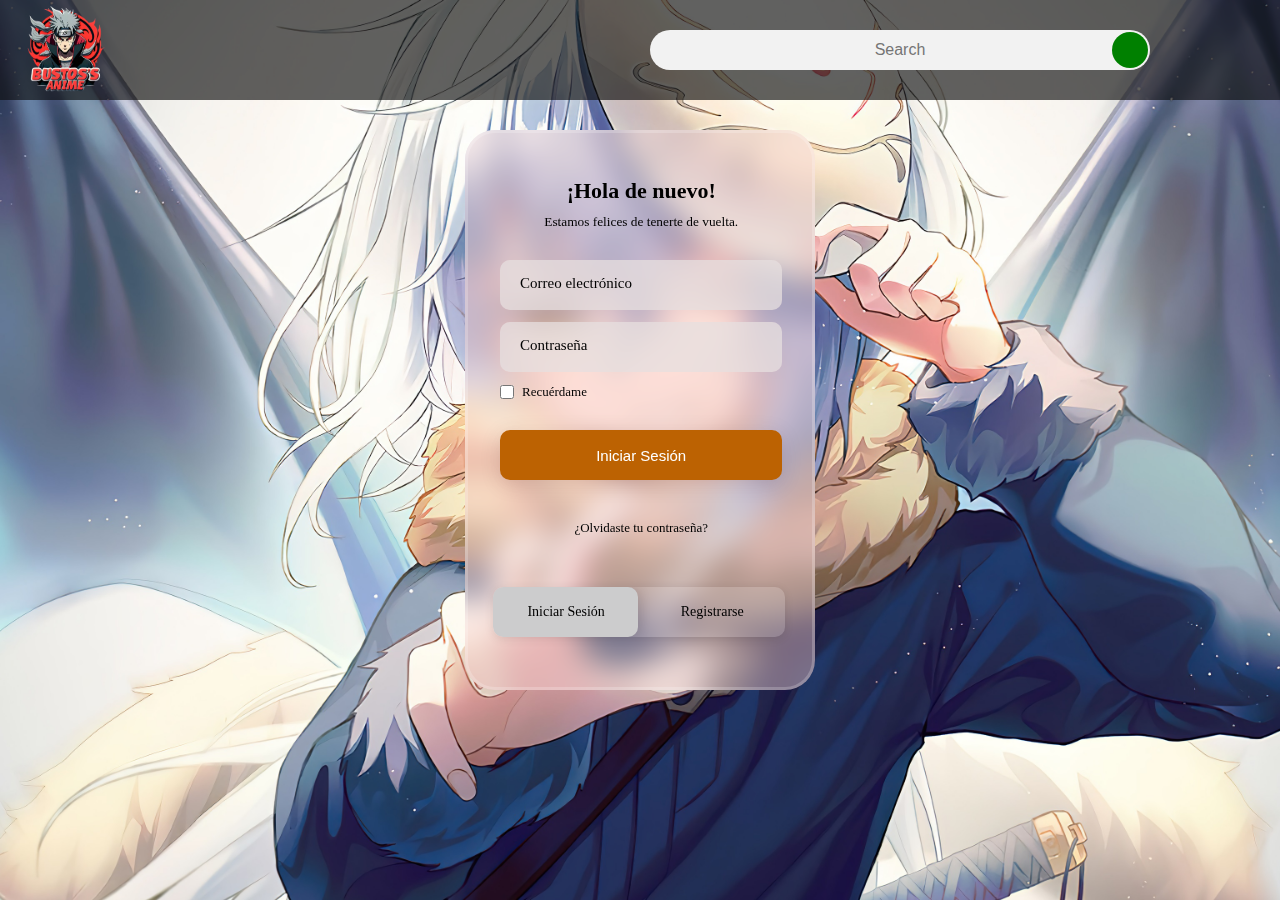
<file: login.html>
<!DOCTYPE html>
<html lang="es">
<head>
    <meta charset="UTF-8">
    <meta http-equiv="X-UA-Compatible" content="IE=edge">
    <meta name="viewport" content="width=device-width, initial-scale=1.0">
    <title>Login</title>
    <link rel="stylesheet" href="https://cdnjs.cloudflare.com/ajax/libs/font-awesome/6.5.2/css/all.min.css" 
    integrity="sha512-SnH5WK+bZxgPHs44uWIX+LLJAJ9/2PkPKZ5QiAj6Ta86w+fsb2TkcmfRyVX3pBnMFcV7oQPJkl9QevSCWr3W6A==" 
    crossorigin="anonymous" referrerpolicy="no-referrer" /> 
    <link rel="stylesheet" href="css/log.css">
</head>
<body>
    <header>
        <div class="container__menu">
                <nav>
                    <ul>
                        <li class="logo">
                            <a href="index.html">
                                <h1><img src="img/111-removebg-preview.png" alt=""></h1>
                            </a>
                        </li>
                        <li class="search-box">
                            <form>
                                <input type="text" name="search" id="srch" placeholder="Search">
                                <button type="submit"><i class="fa fa-search"></i></button>
                            </form>
                        </li>
                        
                        <li class="redes">
                            <a href="https://www.facebook.com/" target="_blank"><i class="fa-brands fa-facebook"></i></a>
                            <a href="https://x.com/?lang=es" target="_blank"><i class="fa-brands fa-twitter"></i></a>
                            <a href="https://www.youtube.com/" target="_blank"><i class="fa-brands fa-youtube"></i></a>
                            <a href="https://www.instagram.com/" target="_blank"><i class="fa-brands fa-instagram"></i></a>
                        </li>  
                    </ul>
                </nav>          
        </div>
    </header>
    <main>
        <div class="contenedor">
            <div class="caja">
                <div class="caja-login" id="login">
                    <div class="encabezado-superior">
                        <h3>¡Hola de nuevo!</h3>
                        <small>Estamos felices de tenerte de vuelta.</small>
                    </div>
                    <form class="grupo-entrada">
                        <div class="campo-entrada">
                            <input type="text" class="caja-entrada" id="logEmail" required>
                            <label for="logEmail">Correo electrónico</label>
                        </div>
                        <div class="campo-entrada">
                            <input type="password" class="caja-entrada" id="logPassword" required>
                            <label for="logPassword">Contraseña</label>
                            <div class="area-ojo">
                                <div class="caja-ojo" onclick="mostrarContraseñaLogin()">
                                    <i class="fa-regular fa-eye" id="ojo"></i>
                                    <i class="fa-regular fa-eye-slash" id="ojo-tachado"></i>
                                </div>
                            </div>
                        </div>
                        <div class="recordar">
                            <input type="checkbox" id="formCheck" class="check">
                            <label for="formCheck">Recuérdame</label>
                        </div>
                        <div class="campo-entrada">
                            <input type="submit" class="boton-entrada" value="Iniciar Sesión" required>
                        </div>
                        <div class="olvidar">
                            <a href="#">¿Olvidaste tu contraseña?</a>
                        </div>
                    </form>
                </div>
                <!---------------------------- register --------------------------------------->
                <div class="caja-registro" id="register">
                    <div class="encabezado-superior">
                        <h3>¡Regístrate ahora!</h3>
                        <small>Estamos felices de tenerte con nosotros.</small>
                    </div>
                    <form class="grupo-entrada">
                        <div class="campo-entrada">
                            <input type="text" class="caja-entrada" id="regUsername" required>
                            <label for="regUsername">Nombre de usuario</label>
                        </div>
                        <div class="campo-entrada">
                            <input type="text" class="caja-entrada" id="regEmail" required>
                            <label for="regEmail">Correo electrónico</label>
                        </div>
                        <div class="campo-entrada">
                            <input type="password" class="caja-entrada" id="regPassword" required>
                            <label for="regPassword">Contraseña</label>
                            <div class="area-ojo">
                                <div class="caja-ojo" onclick="mostrarContraseñaRegistro()">
                                    <i class="fa-regular fa-eye" id="ojo-2"></i>
                                    <i class="fa-regular fa-eye-slash" id="ojo-tachado-2"></i>
                                </div>
                            </div>
                        </div>
                        <div class="recordar">
                            <input type="checkbox" id="formCheck2" class="check">
                            <label for="formCheck2">Recuérdame</label>
                        </div>
                        <div class="campo-entrada">
                            <input type="submit" class="boton-entrada" value="Regístrate" required>
                        </div>
                    </form>
                </div>
                <div class="cambiar">
                    <a href="#" class="login active" onclick="iniciarSesion()">Iniciar Sesión</a>
                    <a href="#" class="registro" onclick="registrarse()">Registrarse</a>
                    <div class="boton-activo" id="btn"></div>
                </div>
            </div>
        </div>
    <script src="js/script.js"></script>                
    </main>
</body>
</html>
</file>
<file: css/log.css>
* {
    margin: 0;
    padding: 0;
    box-sizing: border-box;
    text-decoration: none;
    list-style: none;
}
body {
    background-image: url(../img/36.jpg);
    font-family: "Bebas Neue", cursive;
    background-position: center center;
    background-repeat: no-repeat;
    background-size: cover;
}
/* Contenedor del menú */
.container__menu {
    width: 100%;
    height: 100px;
    display: flex;
    align-items: center;
    background: rgba(14, 14, 14, 0.653);
    padding: 0 20px;
    position: fixed; /* Fija el menú en la parte superior */
}

nav {
    width: 100%;
}
nav ul {
    
    list-style: none;
    display: flex;
    align-items: center;
}

nav ul li a {
    color: white;
    font-size: 14px;
    text-transform: uppercase;
    transition: all 300ms ease;
}

nav ul li a:hover {
    transform: scale(1.1);
    border-bottom: 2px solid cadetblue;
}


/* Logo */


.logo img{
    width: 90px;
    height: 90px;
}

/* Caja de búsqueda */
.search-box {
    position: relative;
    display: flex;
    align-items: center;
}

.search-box input {
    width: 500px;
    height: 40px;
    border: none;
    outline: none;
    background: #f2f2f2;
    border-radius: 30px;
    color: rgb(255, 255, 255);
    font-size: 16px;
    text-align: center;
}

.search-box button {
    cursor: pointer;
    width: 40px;
    height: 40px;
    border-radius: 30px;
    border: none;
    position: absolute;
    top: 0;
    right: 0;
    transform: scale(0.9);
    background: green;
    color: #fff;
}

/* Redes sociales */
.redes {
    display: flex;
    gap: 30px;
    list-style: none;
    color: rgb(255, 255, 255);
    font-size: 28px;
}

.container__menu {
    display: flex;
    justify-content: space-between;
    align-items: center;
}

.menu {
    display: flex;
    align-items: center;
}

.search-box {
    margin-left: auto;
}

.redes {
    margin-left: 20px;
}

/*login de usuario*/

@import url('https://fonts.googleapis.com/css2?family=Poppins:wght@400;500;600;700&display=swap');

.contenedor {
    padding: 10px;
    display: flex;
    justify-content: center;
    align-items: flex-start; /* Alinea el contenido al principio del contenedor */
    min-height: 100vh;
}

.caja {
    display: flex;
    flex-direction: row;
    position: relative;
    padding: 30px 20px;
    height: 560px;
    width: 350px;
    border-radius: 30px;
    background-color: rgba(255, 220, 220, 0.406);
    -webkit-backdrop-filter: blur(15px);
    backdrop-filter: blur(15px);
    border: 3px solid rgba(255, 255, 255, 0.2);
    overflow: hidden;
    margin-top: 120px; /* Ajusta este valor para mover la caja hacia abajo si es necesario */
}

.caja-login {
    top: 10px;
    padding: 5px;
    position: absolute;
    width: 85%;
    left: 27px;
    transition: .5s ease-in-out;
}

.caja-registro {
    position: absolute;
    width: 85%;
    right: -350px;
    transition: .5s ease-in-out;
}

.encabezado-superior {
    text-align: center;
    margin: 30px 0;
}

.encabezado-superior h3 {
    font-size: 22px;
    font-weight: 600;
    margin-bottom: 8px;
}

.grupo-entrada {
    width: 100%;
}

.campo-entrada {
    margin: 12px 0;
    position: relative;
}

.caja-entrada {
    width: 100%;
    height: 50px;
    font-size: 15px;
    color: #040404;
    border: none;
    border-radius: 10px;
    padding: 7px 45px 0 20px;
    background: rgba(224, 223, 223, 0.6);
    backdrop-filter: blur(2px);
    outline: none;
}

.campo-entrada label {
    position: absolute;
    left: 20px;
    top: 15px;
    font-size: 15px;
    transition: .3s ease-in-out;
}

.caja-entrada:focus ~ label,
.caja-entrada:valid ~ label {
    top: 2px;
    font-size: 10px;
    color: #c12828;
    font-weight: 500;
}

.recordar {
    display: flex;
    font-size: 13px;
    margin: 12px 0 30px 0;
    color: #000000;
}

.check {
    margin-right: 8px;
    width: 14px;
}

.boton-entrada {
    width: 100%;
    height: 50px;
    font-size: 15px;
    font-weight: 500;
    border: none;
    border-radius: 10px;
    background: #bc6202;
    color: #fff;
    box-shadow: 0px 4px 20px rgba(62, 9, 9, 0.144);
    cursor: pointer;
    transition: .4s;
}

.boton-entrada:hover {
    background: #db3e00;
    box-shadow: 0px 4px 20px rgba(62, 9, 9, 0.32);
}

.olvidar {
    text-align: center;
    font-size: 13px;
    font-weight: 500;
    margin-top: 40px;
}

.olvidar a {
    text-decoration: none;
    color: #000;
}

.cambiar {
    display: flex;
    position: absolute;
    bottom: 50px;
    left: 25px;
    width: 85%;
    height: 50px;
    background: rgba(255, 255, 255, 0.16);
    backdrop-filter: 10px;
    border-radius: 10px;
    box-shadow: 0px 2px 10px rgba(0, 0, 0, 0.1);
    overflow: hidden;
}

.cambiar a {
    display: flex;
    justify-content: center;
    align-items: center;
    font-size: 14px;
    font-weight: 500;
    color: #000;
    text-decoration: none;
    width: 50%;
    height: 50px;
    border-radius: 10px;
    z-index: 10;
}

#btn {
    position: absolute;
    bottom: 0px;
    left: 0px;
    width: 145px;
    height: 50px;
    background: #cccccd;
    border-radius: 10px;
    box-shadow: 2px 0px 12px rgba(0, 0, 0, 0.1);
    transition: .5s ease-in-out;
}

.area-ojo {
    position: absolute;
    top: 25px;
    right: 25px;
}

.caja-ojo {
    display: flex;
    align-items: center;
    justify-content: center;
    position: relative;
}


#ojo,
#ojo-2 {
    opacity: 1;
}

#ojo-tachado,
#ojo-tachado-2 {
    opacity: 0;
}

@media only screen and (max-width: 760px) {
    
    .search-box input {
        width: 350px;
    }

    .search-box button {
        cursor: pointer;
        width: 40px;
        height: 40px;
        border-radius: 30px;
        border: none;
        position: absolute;
        top: 0;
        right: 0;
        transform: scale(0.9);
        background: green;
        color: #fff;
    }

    .redes{
        display: none;
    }
    
    
    .caja {
        margin-top: 120px;
    }

    #btn {
        position: absolute;
        width: 153px;
    }
}
</file>
